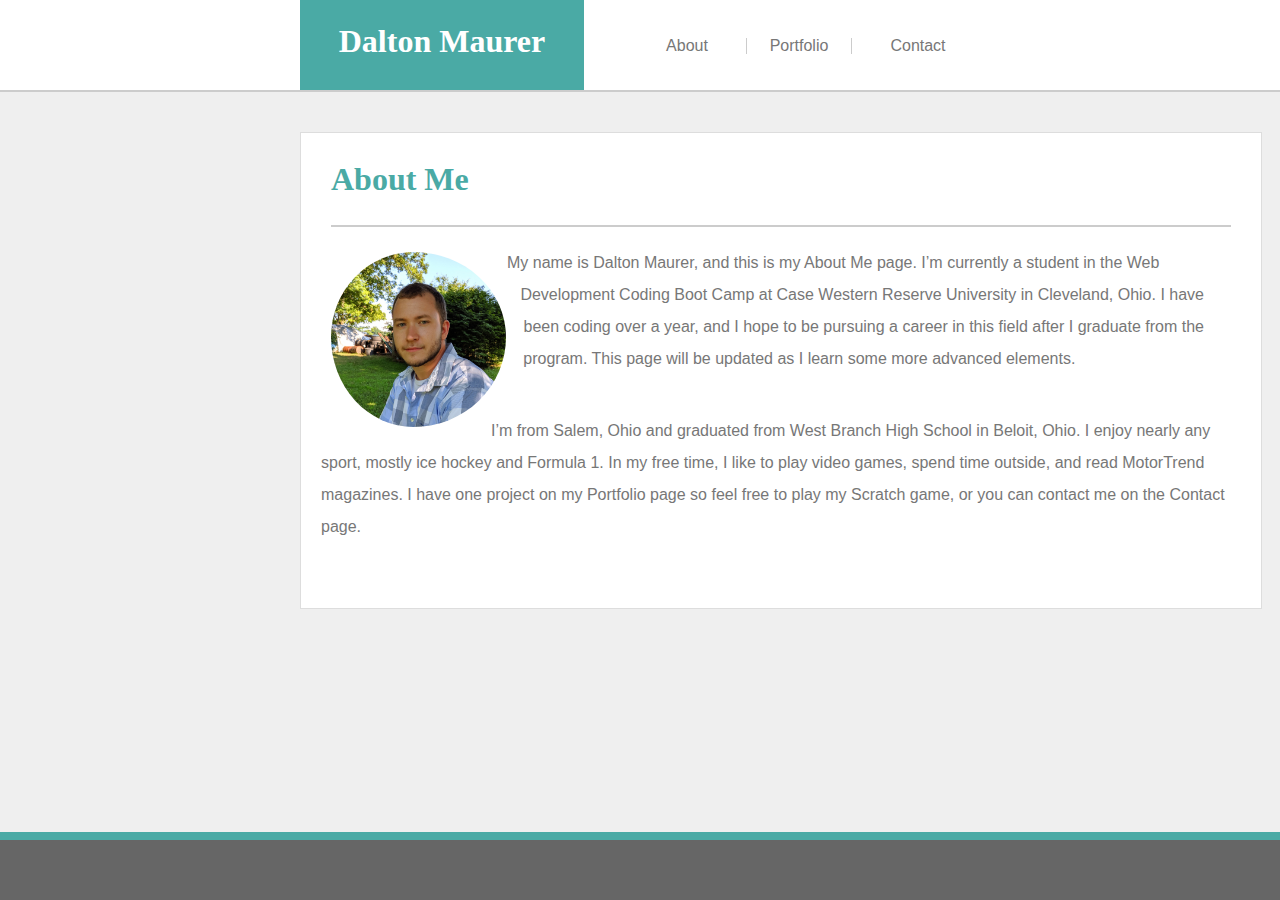
<file: index.html>
<!DOCTYPE html>
<html lang="en-us">

<head>
  <meta charset="UTF-8">
  <title>About Me</title>
  <link rel="stylesheet" type="text/css" href="reset.css">
  <link rel="stylesheet" type="text/css" href="structure.css">
  <link rel="stylesheet" type="text/css" href="about.css">

  <title>Dalton Maurer Portfolio</title>
</head>

<body>
  <header>
    
    <h1>Dalton Maurer</h1>
    
    <nav>
      <a class="navbar" id="about" href="index.html">About</a>
      <a class="navbar" id="portfolio" href="portfolio.html">Portfolio</a>
      <a class="navbar" id="contact" href="contact.html">Contact</a>
    </nav>
    
    
  </header>

  <div class="container">
    <h2>About Me</h2>
    <img id="bio-img" src="profile.jpg" alt="Profile Image">
    <p>My name is Dalton Maurer, and this is my About Me page. I’m currently a student in the Web Development Coding Boot Camp at Case Western Reserve University in Cleveland, Ohio. I have been coding over a year, and I hope to be pursuing a career in this field after I graduate from the program. This page will be updated as I learn some more advanced elements.</p>
    <p>I’m from Salem, Ohio and graduated from West Branch High School in Beloit, Ohio. I enjoy nearly any sport, mostly ice hockey and Formula 1. In my free time, I like to play video games, spend time outside, and read MotorTrend magazines. I have one project on my Portfolio page so feel free to play my Scratch game, or you can contact me on the Contact page.</p>
  </div>

  <footer>
  
    </footer>

</body>

</html>
</file>
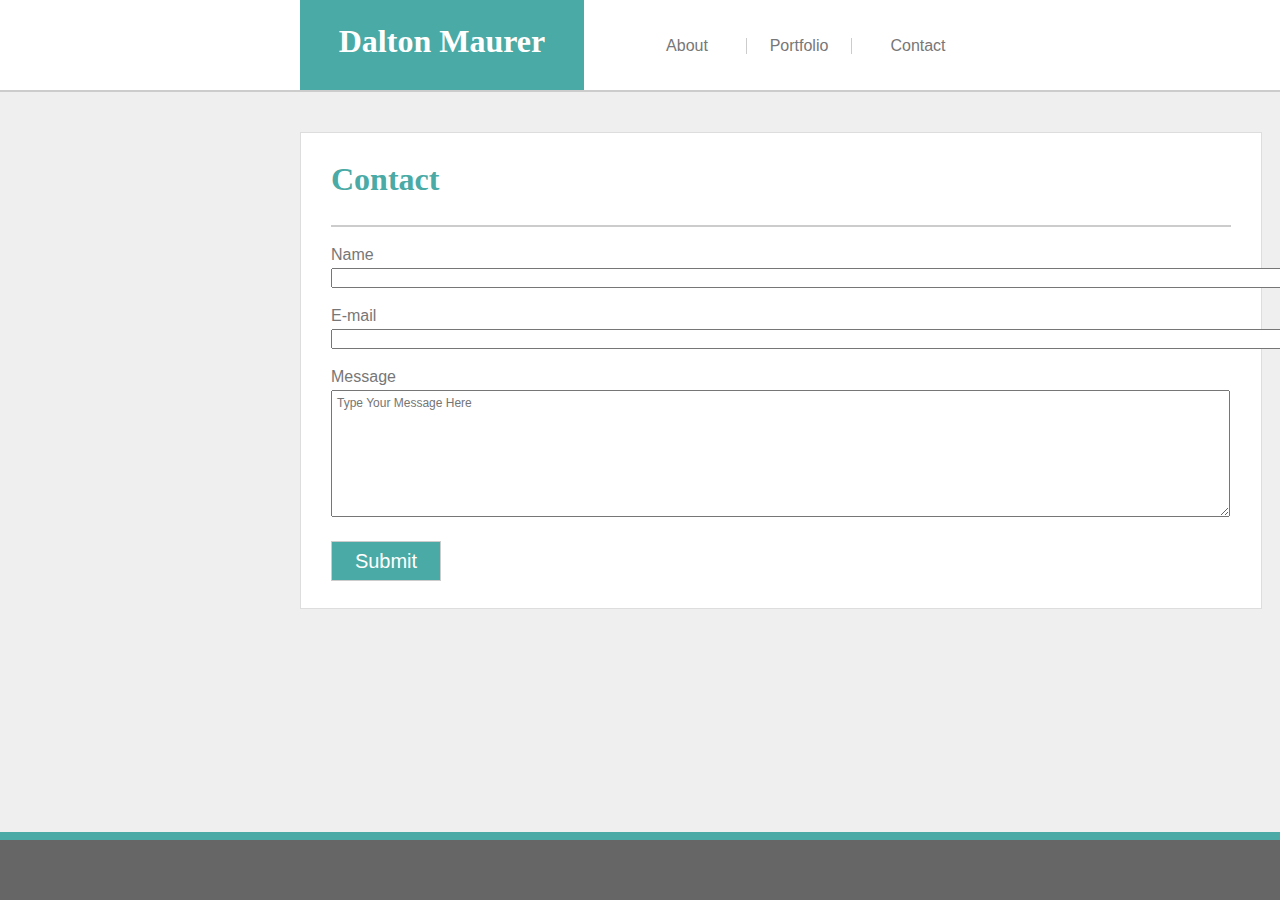
<file: contact.html>
<!DOCTYPE html>
<html lang="en-us">

<head>
  <meta charset="UTF-8">
  <title>Contact Me</title>
  <link rel="stylesheet" type="text/css" href="reset.css">
  <link rel="stylesheet" type="text/css" href="structure.css">
  <link rel="stylesheet" type="text/css" href="contact.css">

  <title>Dalton Maurer Portfolio</title>
</head>

<body>
  <header>

    <h1>Dalton Maurer</h1>
    
    <nav>
      <a class="navbar" id="about" href="index.html">About</a>
      <a class="navbar" id="portfolio" href="portfolio.html">Portfolio</a>
      <a class="navbar" id="contact" href="contact.html">Contact</a>
    </nav>


  </header>

  <div class="container">
    <h2>Contact</h2>
    <form>
      <div>
        <label for="name">Name</label>
        <br>
        <input type="text" name="name" id="name" size="144">
      </div>

      <div>
        <label for="email">E-mail</label>
        <br>
        <input type="text" name="email" id="email" size="144">
      </div>

      <div>
        <label for="message">Message</label>
        <br>
        <textarea id="message" name="message" rows="10" cols="100" placeholder="Type Your Message Here" maxlength="250"></textarea>
      </div>

      <div>
        <button type="submit" value="submit">Submit</button>
      </div>
    </form>
  </div>

  <footer>
  
    </footer>

</body>

</html>
</file>
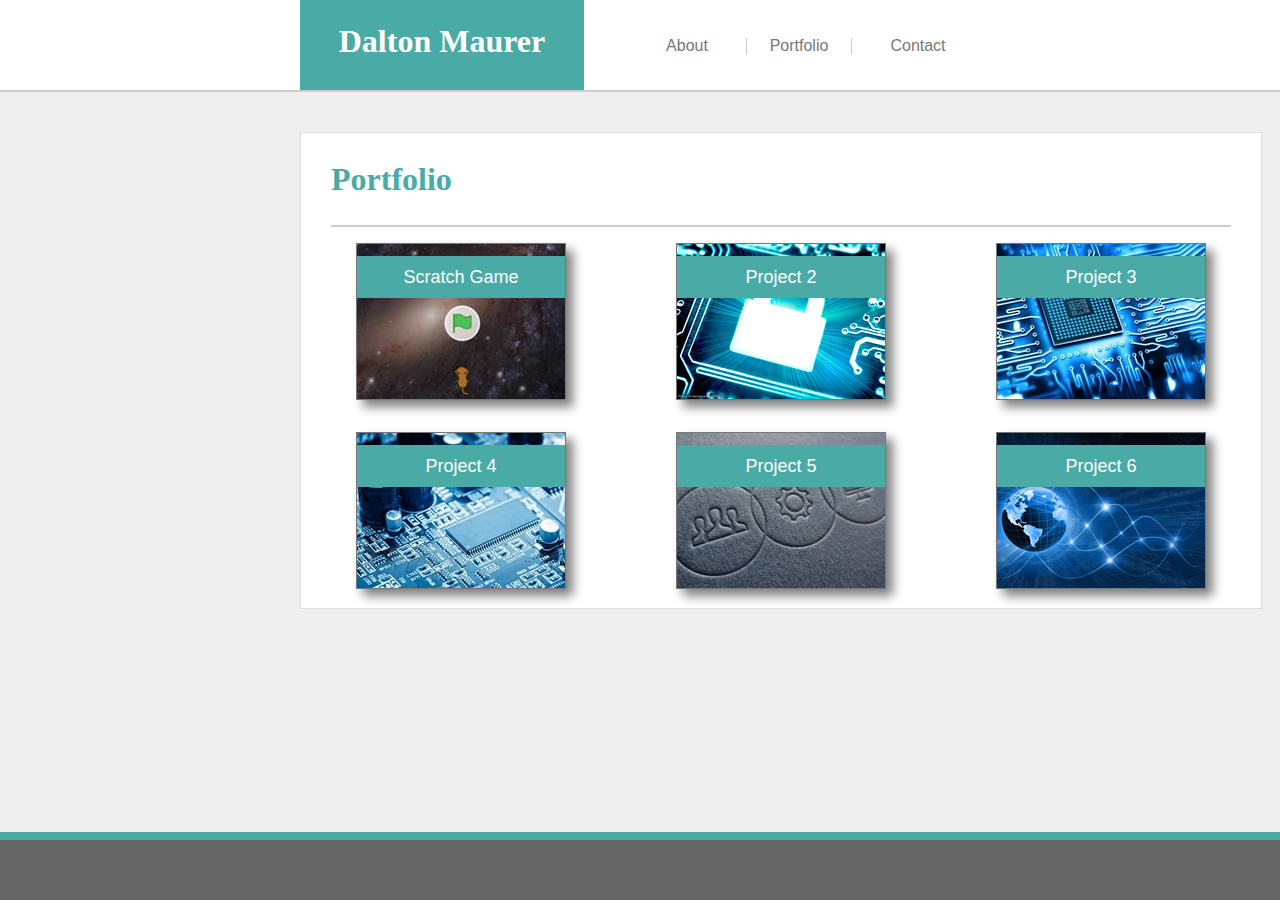
<file: portfolio.html>
<!DOCTYPE html>
<html lang="en-us">

<head>
  <meta charset="UTF-8">
  <title>My Projects</title>
  <link rel="stylesheet" type="text/css" href="reset.css">
  <link rel="stylesheet" type="text/css" href="structure.css">
  <link rel="stylesheet" type="text/css" href="portfolio.css">

  <title>Dalton Maurer Portfolio</title>
</head>

<body>
  <header>

    <h1>Dalton Maurer</h1>
    
    <nav>
      <a class="navbar" id="about" href="index.html">About</a>
      <a class="navbar" id="portfolio" href="portfolio.html">Portfolio</a>
      <a class="navbar" id="contact" href="contact.html">Contact</a>
    </nav>


  </header>

  <div class="container">
    <h2>Portfolio</h2>
      <a class="project-tile" id="tile-1" href="https://scratch.mit.edu/projects/321699516/" title="Cat & Mouse Game" target="blank"><p class="tile-text">Scratch Game</p></a>
      <a class="project-tile" id="tile-2" href="#" title="Coming Soon"><p class="tile-text">Project 2</p></a>
      <a class="project-tile" id="tile-3" href="#" title="Coming Soon"><p class="tile-text">Project 3</p></a>
      <a class="project-tile" id="tile-4" href="#" title="Coming Soon"><p class="tile-text">Project 4</p></a>
      <a class="project-tile" id="tile-5" href="#" title="Coming Soon"><p class="tile-text">Project 5</p></a>
      <a class="project-tile" id="tile-6" href="#" title="Coming Soon"><p class="tile-text">Project 6</p></a>
  </div>

  <footer>
  
  </footer>

</body>

</html>
</file>
<file: structure.css>
body {
    background-color: #efefef;
}

header {
    background-color: #ffffff;
    height: 90px;
    border-bottom: 2px;
    border-style: solid;
    border-color: #cccccc;

}

footer {
    background-color: #666666;
    height: 60px;
    border-top: 8px;
    border-style: solid;
    border-color: #4aaaa5;
    position: absolute;
    bottom: 0;
    width: 100%;
}

h1 {
    height: 66px;
    width: 284px;
    background-color: #4aaaa5;
    color: #ffffff;
    margin: 0px 0px 0px 300px;
    padding-top: 24px;
    font-family: Georgia, 'Times New Roman', Times, serif;
    font-size: 24pt;
    font-weight: bold;
    line-height: 1.1;
    text-align: center;
}

h2 {
    font-family: Georgia, 'Times New Roman', Times, serif;
    font-size: 24pt;
    color: #4aaaa5;
    font-weight: bold;
    background-color: #ffffff;
    margin: 30px 30px 0px 30px;
    padding-bottom: 30px;
    border-bottom: 2px;
    border-style: solid;
    border-color: #cccccc;
}

nav {
    /* margin-right: 320px; */
}

a {
    font-family: 'Arial', 'Helvetica Neue', Helvetica, sans-serif;
    color: #777777;
    text-decoration: none;
}

a:hover {
    color: #c2c2c2;
}

a:active {
    color: #555555;
}

.container {
    background-color: #ffffff;
    height: 475px;
    width: 960px;
    margin: 40px 0px 0px 300px;
    float: left;
    border: 1px;
    border-style: solid;
    border-color: #dddddd;
}

.navbar {
    position: absolute;
    width: 5%;
    margin-top: 35px;
    text-align: center;
    padding: 0px 20px;
}

#about {
    top: 3px;
    right: 541px;
}

#portfolio {
    top: 3px;
    right: 428px;
    border-left: 1px;
    border-right: 1px;
    border-style: solid;
    border-color: #cccccc;
    padding: 0px 20px;
}

#contact {
    top: 3px;
    right: 310px;
}
</file>
<file: about.css>
p {
    font-family: 'Arial', 'Helvetica Neue', Helvetica, sans-serif;
    color: #777777;
    padding: 20px;
    width: 95%;
    line-height: 2;
}

#bio-img {
    height: 175px;
    width: 175px;
    padding: 25px 20px 20px 30px;
    float: left;
    border-radius: 50%;
    shape-outside: circle();
}
</file>
<file: contact.css>
form {
    margin: 20px 30px;
}

label {
    font-family: 'Arial', 'Helvetica Neue', Helvetica, sans-serif;
    color: #777777;
}

input {
    margin: 5px 0px 20px;
    font-family: 'Arial', 'Helvetica Neue', Helvetica, sans-serif;
    font-size: 12px;
    padding-left: 5px;
}

textarea {
    font-family: 'Arial', 'Helvetica Neue', Helvetica, sans-serif;
    font-size: 12px;
    margin: 5px 0px;
    height: 115px;
    width: 887px;
    padding: 5px;
}

button {
    height: 40px;
    width: 110px;
    background-color: #4aaaa5;
    margin-top: 16px;
    font-family: 'Arial', 'Helvetica Neue', Helvetica, sans-serif;
    font-size: 20px;
    color: #ffffff;
    border: 1px;
    border-style: solid;
    border-color: #cccccc;
    cursor: pointer;
}

button:hover {
    background-color: #80c7c3;
}
</file>
<file: portfolio.css>
.project-tile {
    height: 155px;
    width: 208px;
    float: left;
    margin: 16px 55px;
    border: 1px;
    border-style: solid;
    border-color: #777777;
    box-shadow: 7px 7px 10px grey
}

.tile-text {
    font-family: 'Arial', 'Helvetica Neue', Helvetica, sans-serif;
    font-size: 18px;
    color: #ffffff;
    text-align: center;
    background-color: #4aaaa5;
    height: 30px;
    width: 208px;
    position: relative;
    top: 12px;
    padding-top: 12px;
}

#tile-1 {
    background-image: url("scratch_screenshot.jpg")
}

#tile-2 {
    background-image: url("tile_2.jpg")
}

#tile-3 {
    background-image: url("tile_3.jpg")
}

#tile-4 {
    background-image: url("tile_4.jpg")
}

#tile-5 {
    background-image: url("tile_5.jpg")
}

#tile-6 {
    background-image: url("tile_6.jpg")
}
</file>
